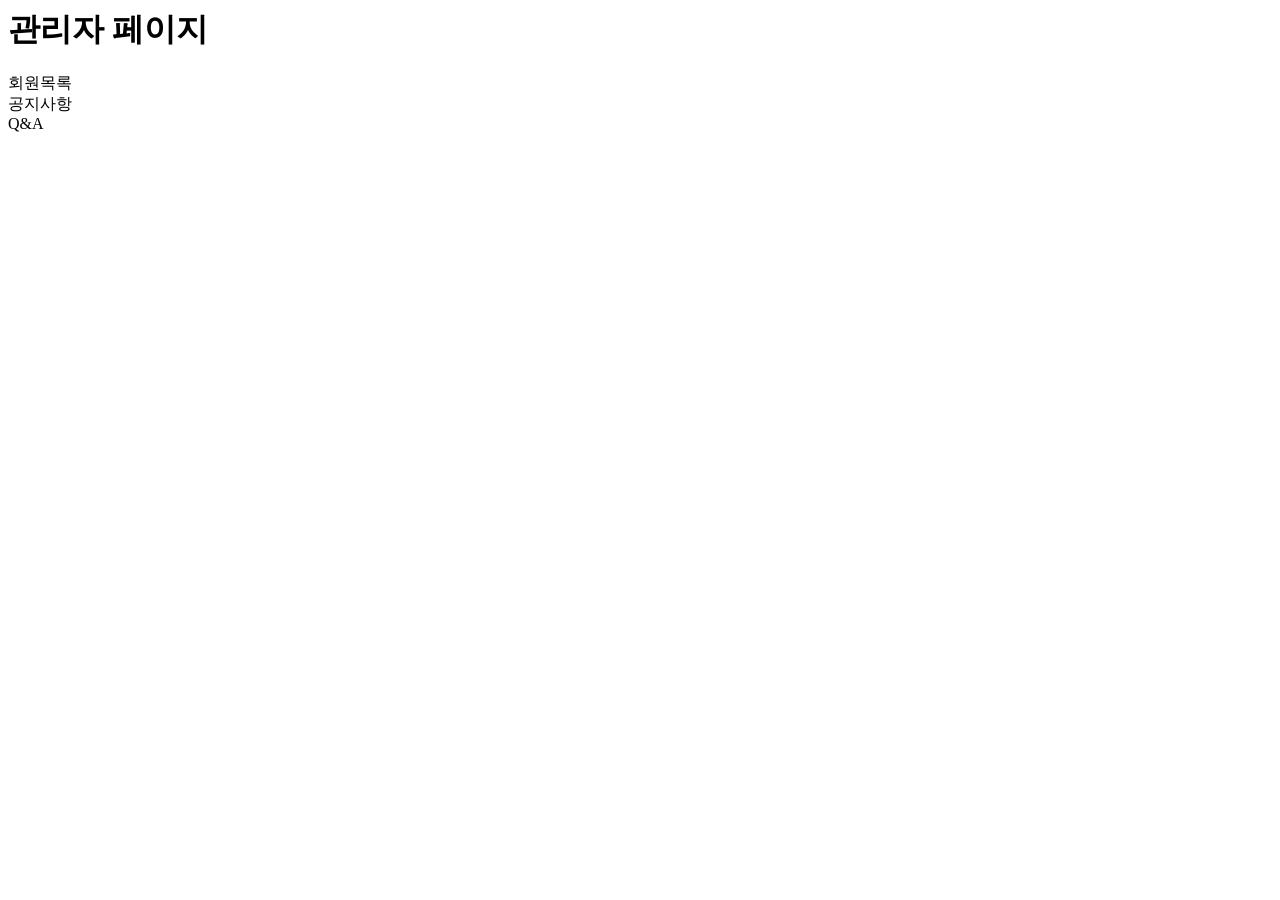
<file: src/main/resources/templates/admin/adminHome.html>
<html layout:decorate="~{layout/layout}" xmlns:layout="http://www.ultraq.net.nz/thymeleaf/layout">
<div  layout:fragment="content">
    <div class="p-5 my-5  d-flex justify-content-center">
        <div class="w-50 text-center justify-content-center py-5 my-5">
            <h1>관리자 페이지</h1>
            <div class="row d-flex justify-content-around">
                <div class="col-3 p-2 my-3">
                    <a th:href="@{/admin/memberList}" class="btn btn-brown p-2">
                    회원목록
                    </a>
                </div>
                <div class="col-3 p-2 my-3">
                    <a th:href="@{/community/notice/notice_list}" class="btn btn-brown p-2">
                    공지사항
                    </a>
                </div>
                <div class="col-3 p-2 my-3">
                    <a th:href="@{/community/question/question_list}" class="btn btn-brown p-2">
                    Q&A
                    </a>
                </div>
            </div>
        </div>
    </div>
</div>
</html>
</file>
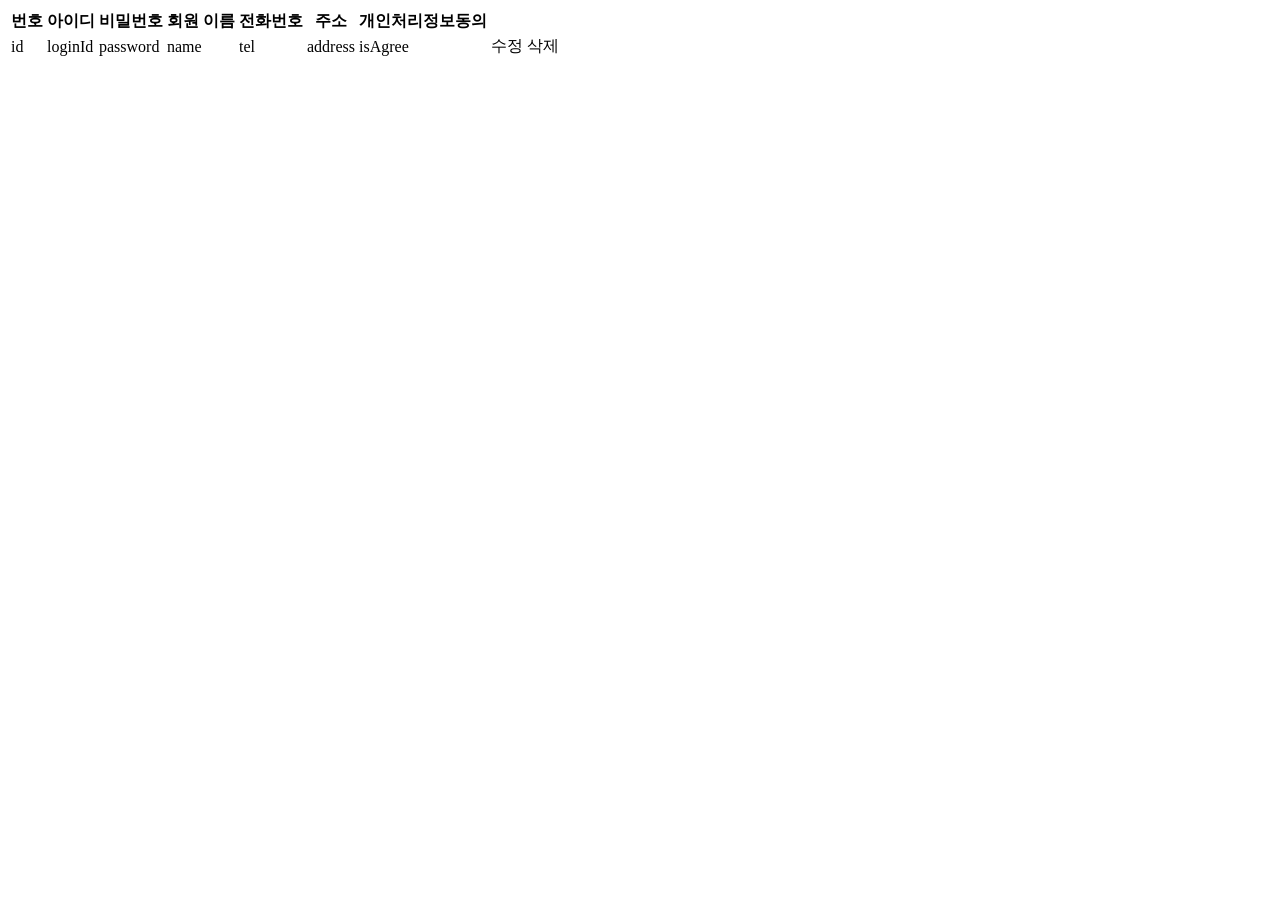
<file: src/main/resources/templates/admin/memberList.html>
<html layout:decorate="~{layout/layout}" xmlns:layout="http://www.ultraq.net.nz/thymeleaf/layout">
<div  layout:fragment="content">
    <div class="my-5 p-5 d-flex justify-content-center">
    <table class="table my-5 w-75 text-center">
        <thead>
        <tr class="bg-brown text-light">
            <th scope="col">번호</th>
            <th scope="col">아이디</th>
            <th scope="col">비밀번호</th>
            <th scope="col">회원 이름</th>
            <th scope="col">전화번호</th>
            <th scope="col">주소</th>
            <th scope="col">개인처리정보동의</th>
            <th></th>
            <th></th>
        </tr>
        </thead>
        <tbody>
        <tr th:each="member : ${members}">
            <td th:text="${member.id}">id</td>
            <td th:text="${member.loginId}">loginId</td>
            <td th:text="${member.password}">password</td>
            <td th:text="${member.name}">name</td>
            <td th:text="${member.tel}">tel</td>
            <td th:text="${member.address}">address</td>
            <td th:text="${member.isAgree}">isAgree</td>
            <td>
                <a th:href="@{/admin/memberList/{memberId}/edit(memberId=${member.id})}"
                   class="btn btn-brown"
                   >수정</a>
            </td>
            <td>
                <a th:href="@{/admin/memberList/{memberId}/delete(memberId=${member.id})}"
                   class="btn btn-brown"
                >삭제</a>
            </td>
        </tr>
        </tbody>
    </table>
    </div>
</div>
</html>
</file>
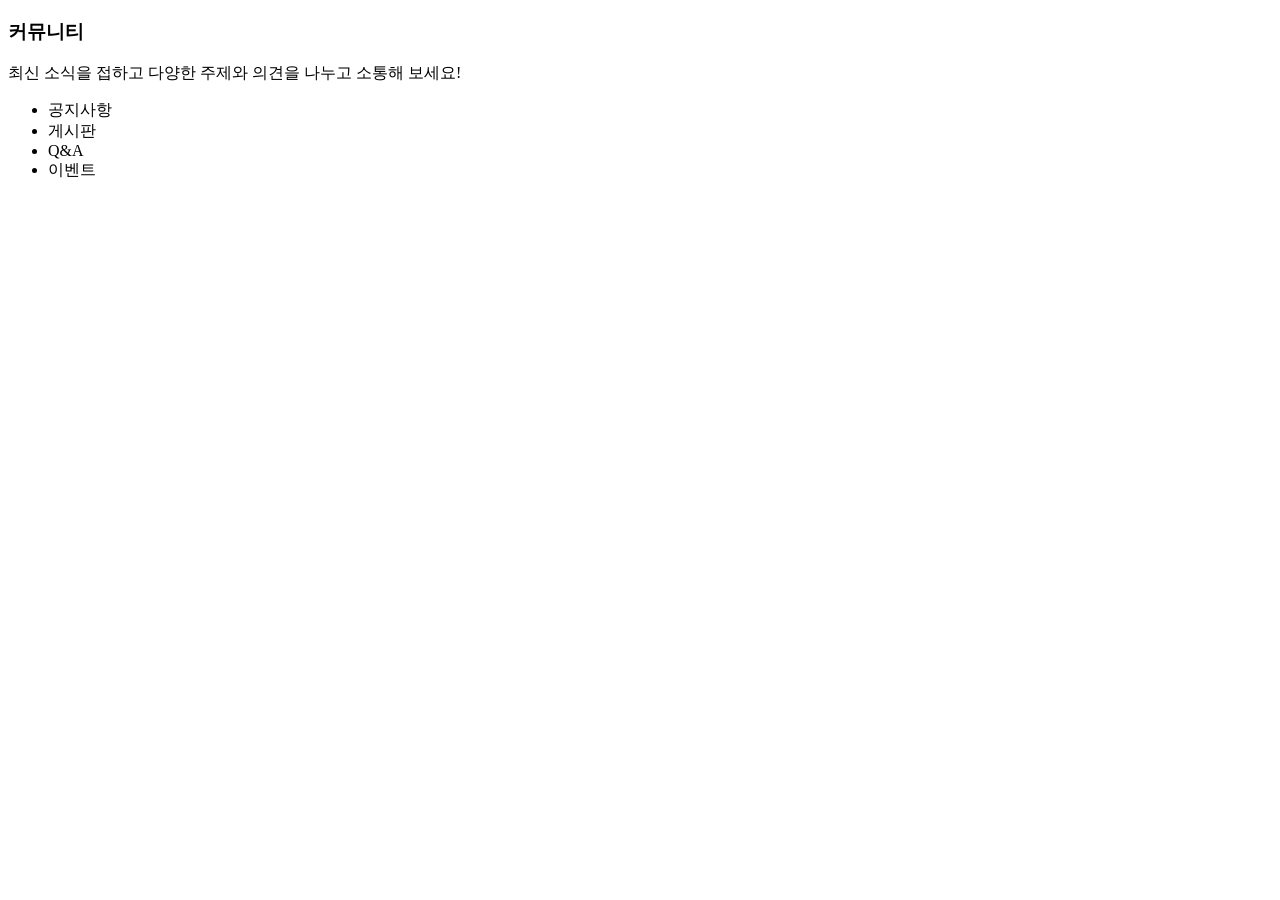
<file: src/main/resources/templates/fragments/community_banner.html>
<!DOCTYPE html>
<html xmlns:th="http://www.thymeleaf.org">
    <th:block th:fragment="communityFragment">
        <!--커뮤니티 배너 시작-->
        <div id="community-banner-img">
            <div class="container text-white text-center py-5">
                <h3 class="fs-1 fw-bold pt-5">커뮤니티</h3>
                <p class="py-3">
                    최신 소식을 접하고 다양한 주제와 의견을 나누고 소통해 보세요!
                </p>
            </div>
        </div>
        <!--커뮤니티 배너 끝-->
        <!--커뮤니티 탭 시작-->
        <div id="tab" class="container pb-4 mb-3">
            <ul class="nav nav-underline nav-fill border-bottom">
                <li class="nav-item">
                    <a
                            class="nav-link link-dark"
                            th:href="@{/community/notice/notice_list}"
                    >공지사항</a
                    >
                </li>
                <li class="nav-item">
                    <a
                            class="nav-link link-dark"
                            th:href="@{/community/board/board_list}"
                    >게시판</a
                    >
                </li>
                <li class="nav-item">
                    <a
                            class="nav-link link-dark"
                            th:href="@{/community/question/question_list}"
                    >Q&A</a
                    >
                </li>
                <li class="nav-item">
                    <a
                            class="nav-link link-dark"
                            th:href="@{/community/eventPage/event_list}"
                    >이벤트</a
                    >
                </li>
            </ul>
        </div>
        <!--커뮤니티 탭 끝-->
    </th:block>
</html>
</file>
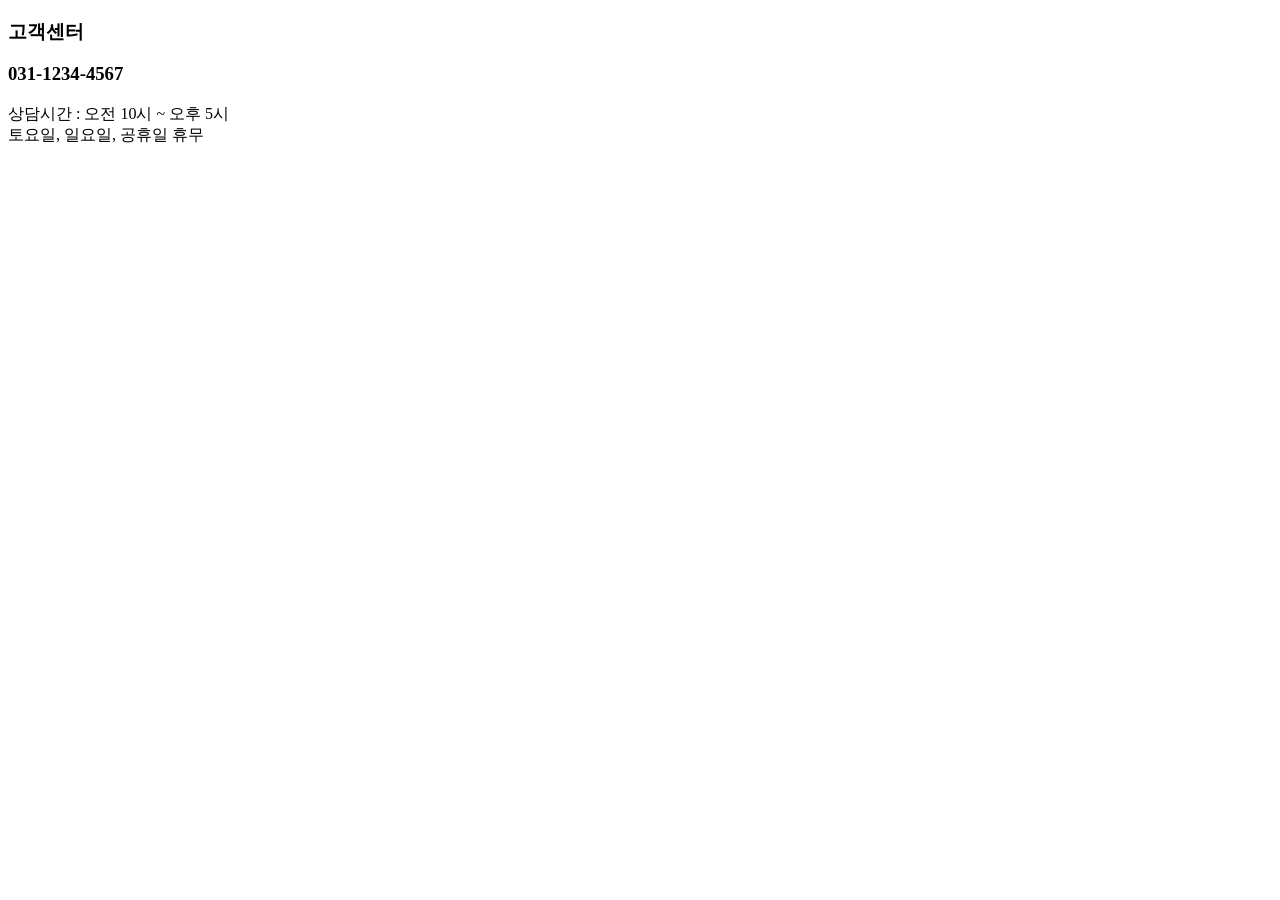
<file: src/main/resources/templates/fragments/community_footer.html>
<!DOCTYPE html>
<html xmlns:th="http://www.thymeleaf.org">
    <th:block th:fragment="communityFragmentFooter">
        <!--고객센터 시작-->
        <div class="text-center py-5 bg-secondary-subtle">
            <h3 class="fs-2 fw-bold pt-5">고객센터</h3>
            <h3 class="fs-2 fw-bold">031-1234-4567</h3>
            <p class="py-3 text-muted">
                상담시간 : 오전 10시 ~ 오후 5시 <br />
                토요일, 일요일, 공휴일 휴무
            </p>
        </div>
        <!--고객센터 끝-->
    </th:block>
</html>
</file>
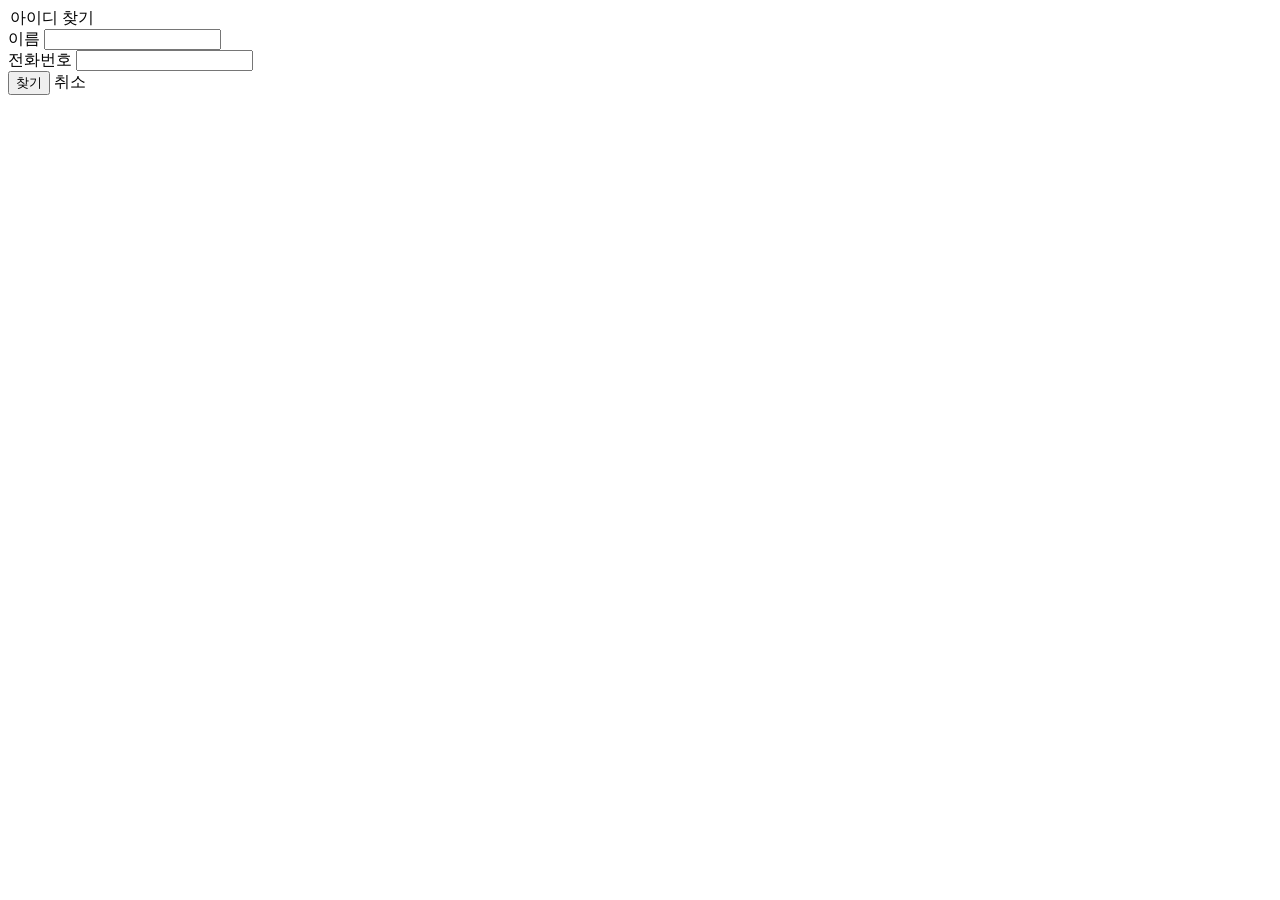
<file: src/main/resources/templates/user/findIdForm.html>
<html layout:decorate="~{layout/layout}" xmlns:layout="http://www.ultraq.net.nz/thymeleaf/layout">
<div layout:fragment="content">
    <section id="loginSection" class="container w-25 justify-content-center my-5 py-5" >
        <form th:object="${findIdForm}"
              class="mt-5 border border-dark rounded-3 bg-loginform px-5 py-4 my-3"
              method="post">
            <legend class="text-center my-3 fs-3 fw-bold brownBoldText">아이디 찾기</legend>
            <div class="mb-3">
                <label class="form-label fw-bold brownBoldText" th:for="name">이름</label>
                <input type="text" class="form-control" th:field="*{name}" placeholder="">
            </div>

            <div class="mb-3">
                <label class="form-label fw-bold brownBoldText">전화번호</label>
                <input type="tel" class="form-control" placeholder="" th:field="*{tel}">
            </div>

            <div class="col d-flex justify-content-around btn-brown:hover mt-3 mb-3">
                <button type="submit" class="btn btn-brown bg-brown w-25">찾기</button>
                <a th:href="@{/login}" class="btn btn-brown bg-brown w-25">취소</a>
            </div>
        </form>
    </section>
</div>
</html>
</file>
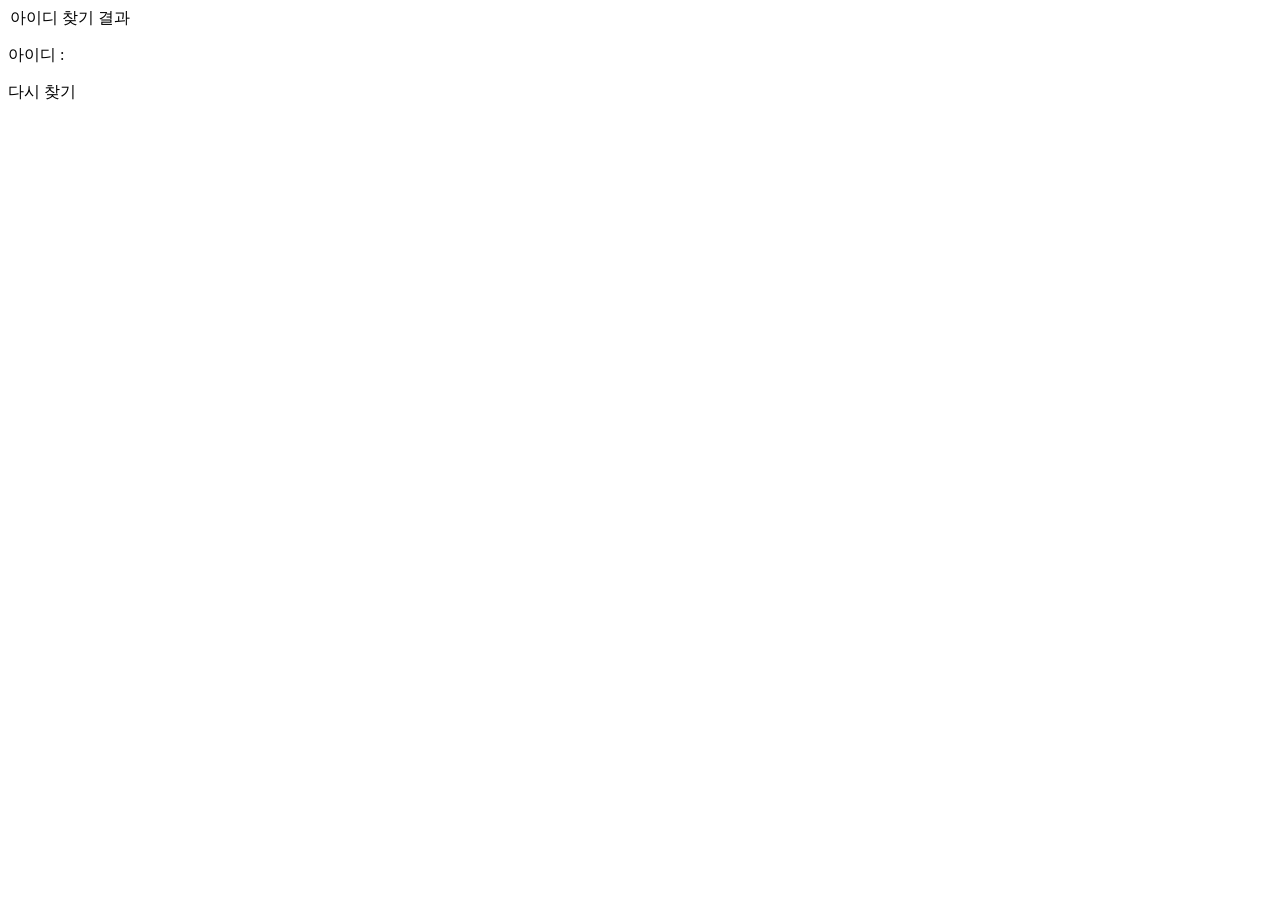
<file: src/main/resources/templates/user/findIdResult.html>
<html layout:decorate="~{layout/layout}" xmlns:layout="http://www.ultraq.net.nz/thymeleaf/layout">
<div layout:fragment="content">
    <section id="loginSection" class="container w-25 justify-content-center my-5 py-5 ">
    <form class="mt-5 border border-dark rounded-3 bg-loginform px-5 py-4 my-3" method="post" >
        <legend class="text-center my-3 fs-3 fw-bold brownBoldText">아이디 찾기 결과</legend>
    <div class="container mt-5 text-center">
        <p class="fw-bold brownBoldText">아이디 : <span
           th:text="${loginId}"></span></p>
        <p th:if="${message}" th:text="${message}"></p>
        <a th:href="@{/user/findIdForm}" class="btn btn-brown bg-brown">다시 찾기</a>
    </div>
    </form>
    </section>
</div>
</html>
</file>
